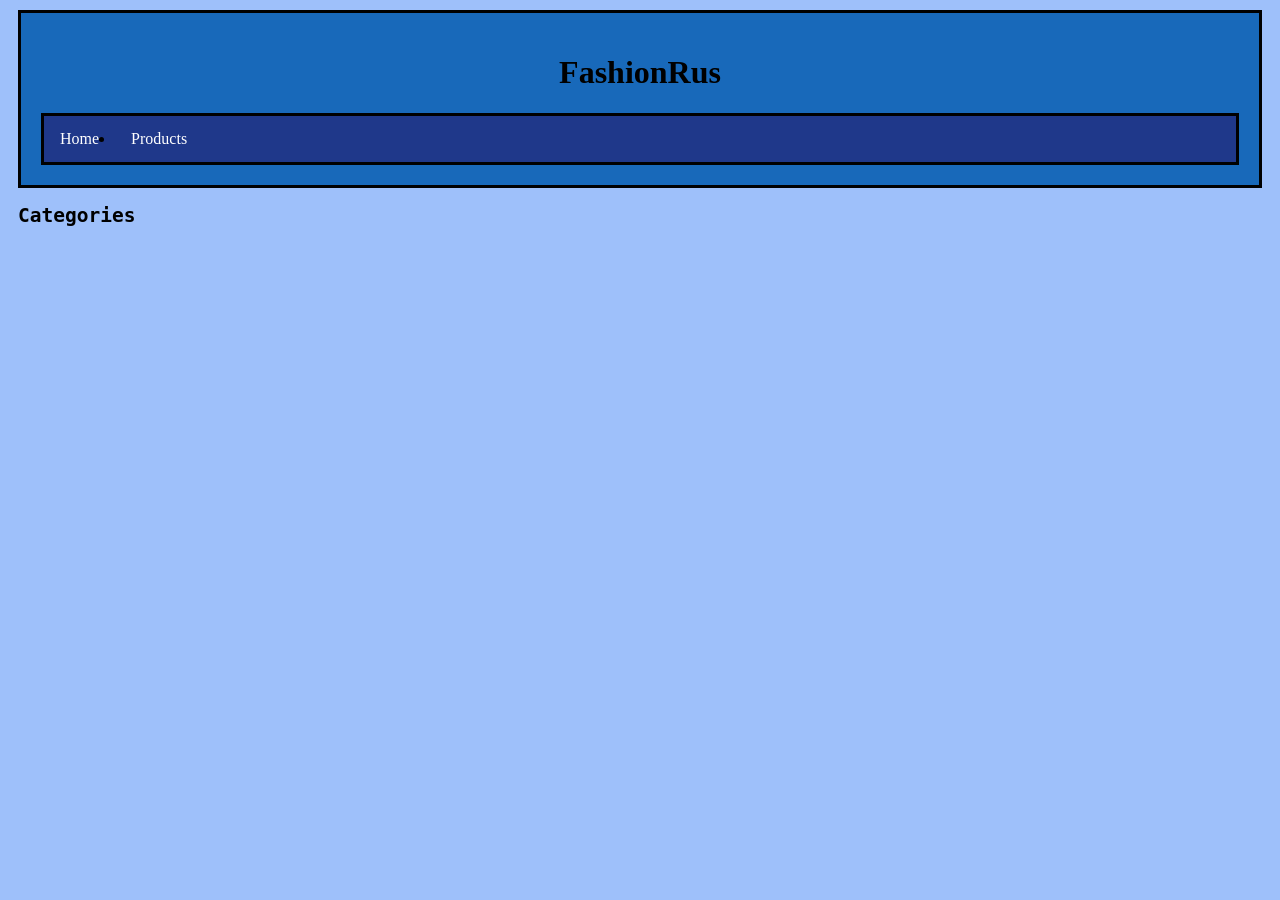
<file: Index.html>
<!doctype html>
<html lang="en">
  <head>
    <meta charset="UTF-8" />
    <meta name="viewport" content="width=device-width, initial-scale=1.0" />
    <link rel="stylesheet" href="general.css" />
    <title>Document</title>
    <script src="index.js" defer></script>
  </head>
  <body>
    <header class="header">
      <h1>FashionRus</h1>
      <nav class="navbar">
        <ul>
          <li><a href="index.html">Home</a></li>
          <li><a href="productlist.html">Products</a></li>
        </ul>
      </nav>
    </header>
    <main>
      <h2>Categories</h2>
      <div class="categories" id="categoryContainer"></div>
      <!-- <div class="cta1">
        <h2>Special Offer!</h2>
        <p>Get 20% off on your first purchase.</p>
        <button onclick="location.href = 'productlist.html'">Shop Now</button>
      </div> -->
    </main>
  </body>
</html>
</file>
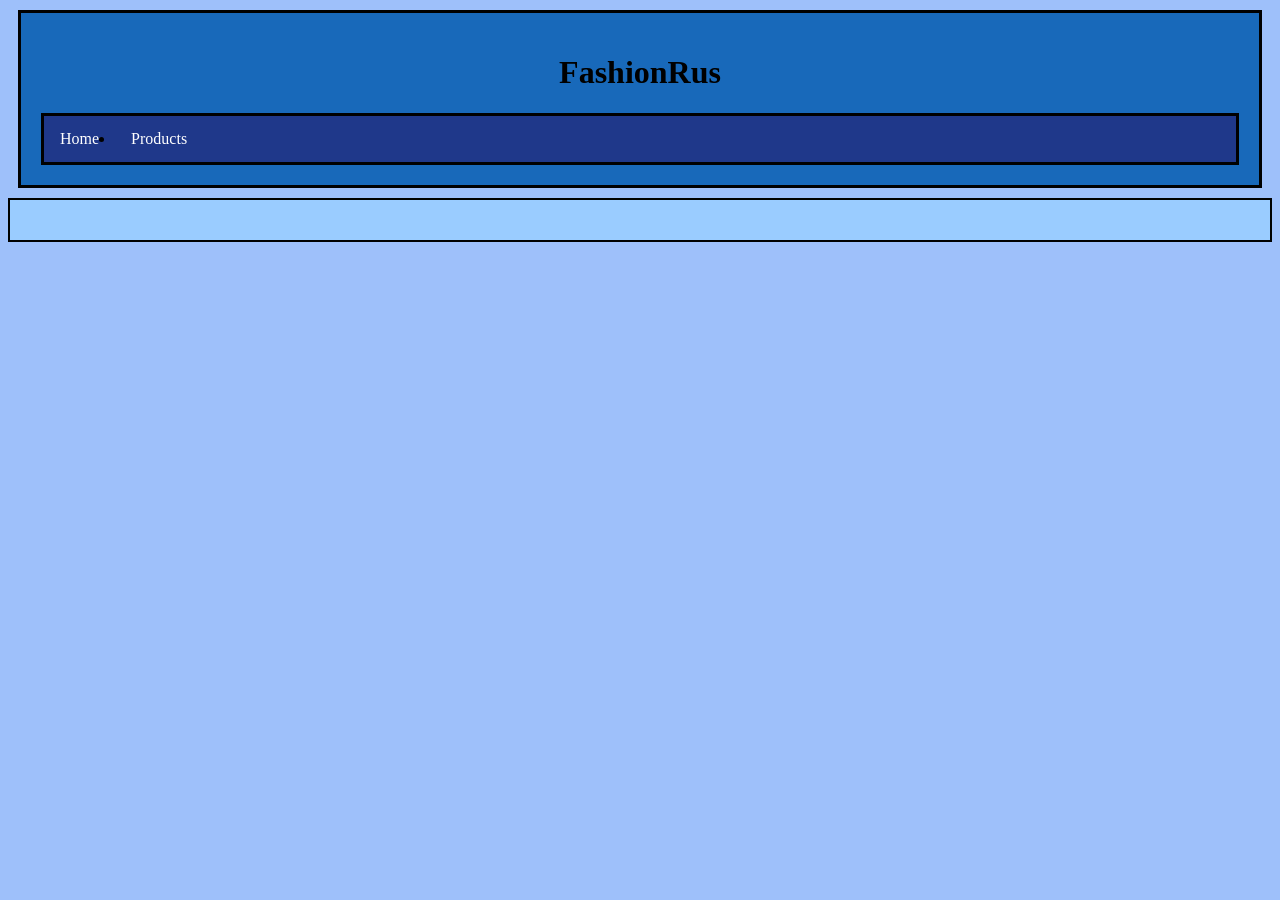
<file: productdetails.html>
<!doctype html>
<html lang="en">
  <head>
    <meta charset="UTF-8" />
    <meta name="viewport" content="width=device-width, initial-scale=1.0" />
    <link rel="stylesheet" href="general.css" />
    <script src="productdetails.js" defer></script>
    <title>Document</title>
  </head>
  <body>
    <header class="header">
      <h1>FashionRus</h1>
      <nav class="navbar">
        <ul>
          <li><a href="index.html">Home</a></li>
          <li><a href="productlist.html">Products</a></li>
        </ul>
      </nav>
    </header>
    <div class="productContainer" id="productContainer"></div>
  </body>
</html>
</file>
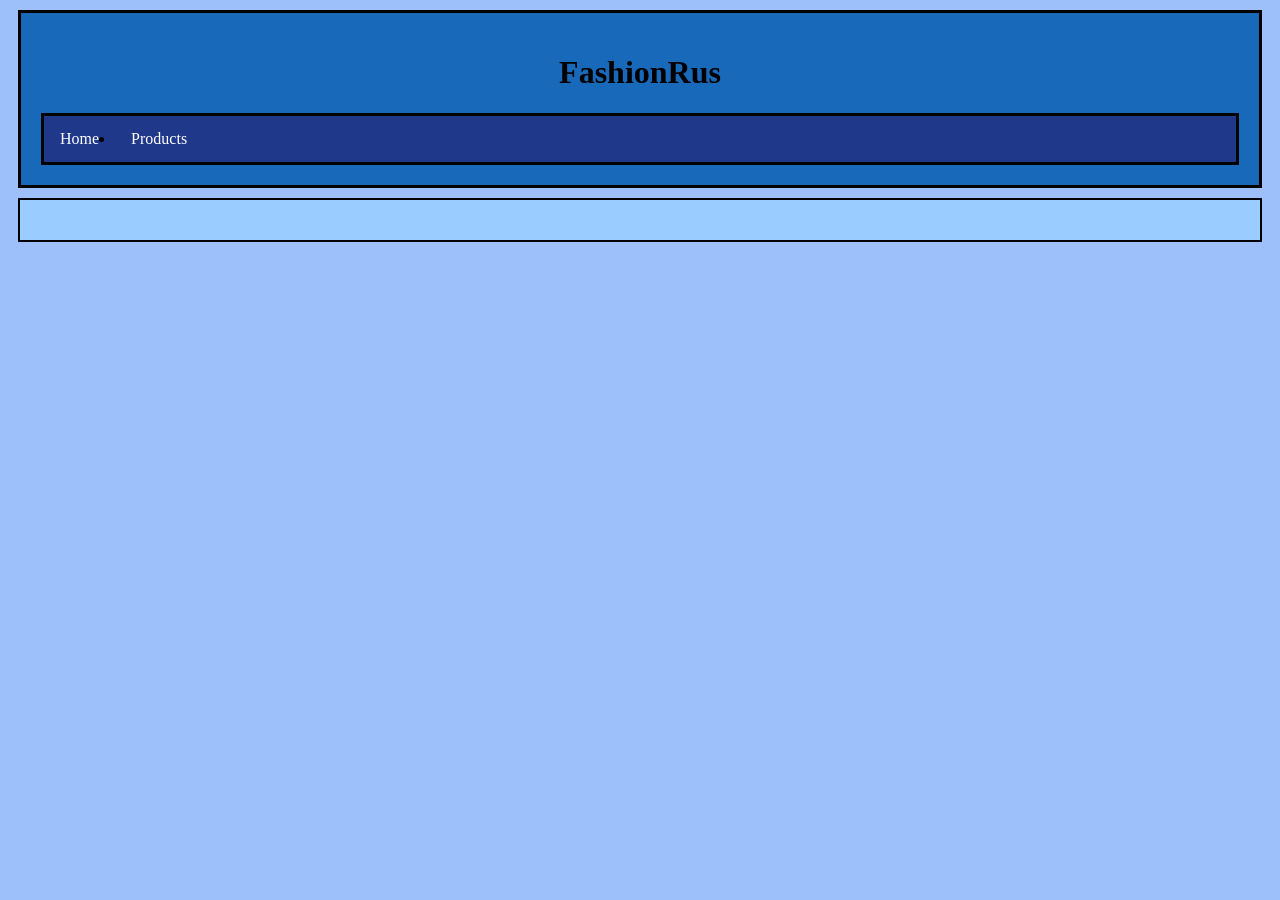
<file: productlist.html>
<!doctype html>
<html lang="en">
  <head>
    <meta charset="UTF-8" />
    <meta name="viewport" content="width=device-width, initial-scale=1.0" />
    <link rel="stylesheet" href="general.css" />
    <script src="productlist.js" defer></script>
    <title>Document</title>
  </head>
  <body>
    <header class="header">
      <h1>FashionRus</h1>
      <nav class="navbar">
        <ul>
          <li><a href="index.html">Home</a></li>
          <li><a href="productlist.html">Products</a></li>
        </ul>
      </nav>
    </header>
    <main>
      <div class="titel"></div>
      <div class="productContainer" id="productContainer">
        <!-- <h2>Products</h2> -->
        <!-- <div class="cards1">
        <section class="p1">
          <img src="imgs/Tshirt.avif" alt="tshirt" />
          <h2>T-shirt 1</h2>
          <p>This is a comfortable cotton T-shirt.</p>
          <button>Add to Cart</button>
          <a href="productdetails.html" class="card-link">View Details</a>
        </section>
      </div> -->
      </div>
    </main>
  </body>
</html>
</file>
<file: general.css>
.navbar {
  background-color: #1f388a;
  overflow: hidden;
  border: #000000 solid 3px;
}

.navbar ul {
  margin: 0;
  padding: 0;
}

.navbar li {
  float: left;
}

.navbar a {
  display: block;
  color: white;
  text-align: center;
  padding: 14px 16px;
  text-decoration: none;
}

.navbar a:hover {
  background-color: #1f3e8f;
  color: rgb(181, 191, 255);
}
.header {
  background-color: rgb(24, 105, 186);
  padding: 20px;
  text-align: center;
  border: #000000 solid 3px;
  margin: 10px;
}
.p1 {
  background-color: #5f6fed;
  padding: 20px;
  margin: 10px;
  border-radius: 5px;
}
.cards1 {
  display: flex;
  gap: 10px;
  border: #000000 solid 3px;
  margin: 10px;
  align-self: start;
  background-color: #5f6fed;
}

.cards1 > div {
  flex: 1;
}

.cards1 img {
  width: 100%;
  height: auto;
}
.cta1 {
  background-color: #5f6fed;
  padding: 20px;
  margin: 10px;
  border-radius: 5px;
  justify-content: center;
}
.p2 {
  background-color: #5f6fed;
  padding: 20px;
  margin: 10px;
  border-radius: 5px;
  display: grid;
  grid-template-columns: 2fr 1fr;
}
body {
  background-color: rgb(158, 192, 250);
}
main {
  font-family: monospace;
  margin: 10px;
}

.infobox {
  padding: 10px;
  border: #000000 solid 2px;
  background-color: rgb(154, 204, 255);
  border-radius: 5px;
}
.categories {
  display: grid;
  grid-template-columns: 1fr 1fr 1fr;
  gap: 10px;
}
.categories a {
  padding: 10px;
  border: #000000 solid 2px;
  background-color: rgb(24, 105, 186);

  text-decoration: none;
  color: black;
}

.productContainer {
  padding: 20px;
  border: #000000 solid 2px;
  background-color: rgb(154, 204, 255);
  display: grid;
  grid-template-columns: 1fr 1fr 1fr 1fr;
  gap: 10px;
}

.productContainer img {
  width: 100%;
  height: auto;
}

.salelabel {
  font-weight: bold;
  color: red;
}
.productDetails {
  margin-top: 10px;
}
.productName {
  font-size: 1.5em;
  margin-bottom: 5px;
}
.articleType {
  font-size: 1.2em;
  margin-bottom: 5px;
}
.productCategory {
  font-size: 1.2em;
  margin-bottom: 5px;
}
.productPrice {
  font-size: 1.2em;
  margin-bottom: 5px;
}
.displaynone {
  display: none;
}
.smallProduct {
  border: #000000 solid 2px;
  padding: 5px;
  background-color: rgb(201, 222, 255);
}
</file>
